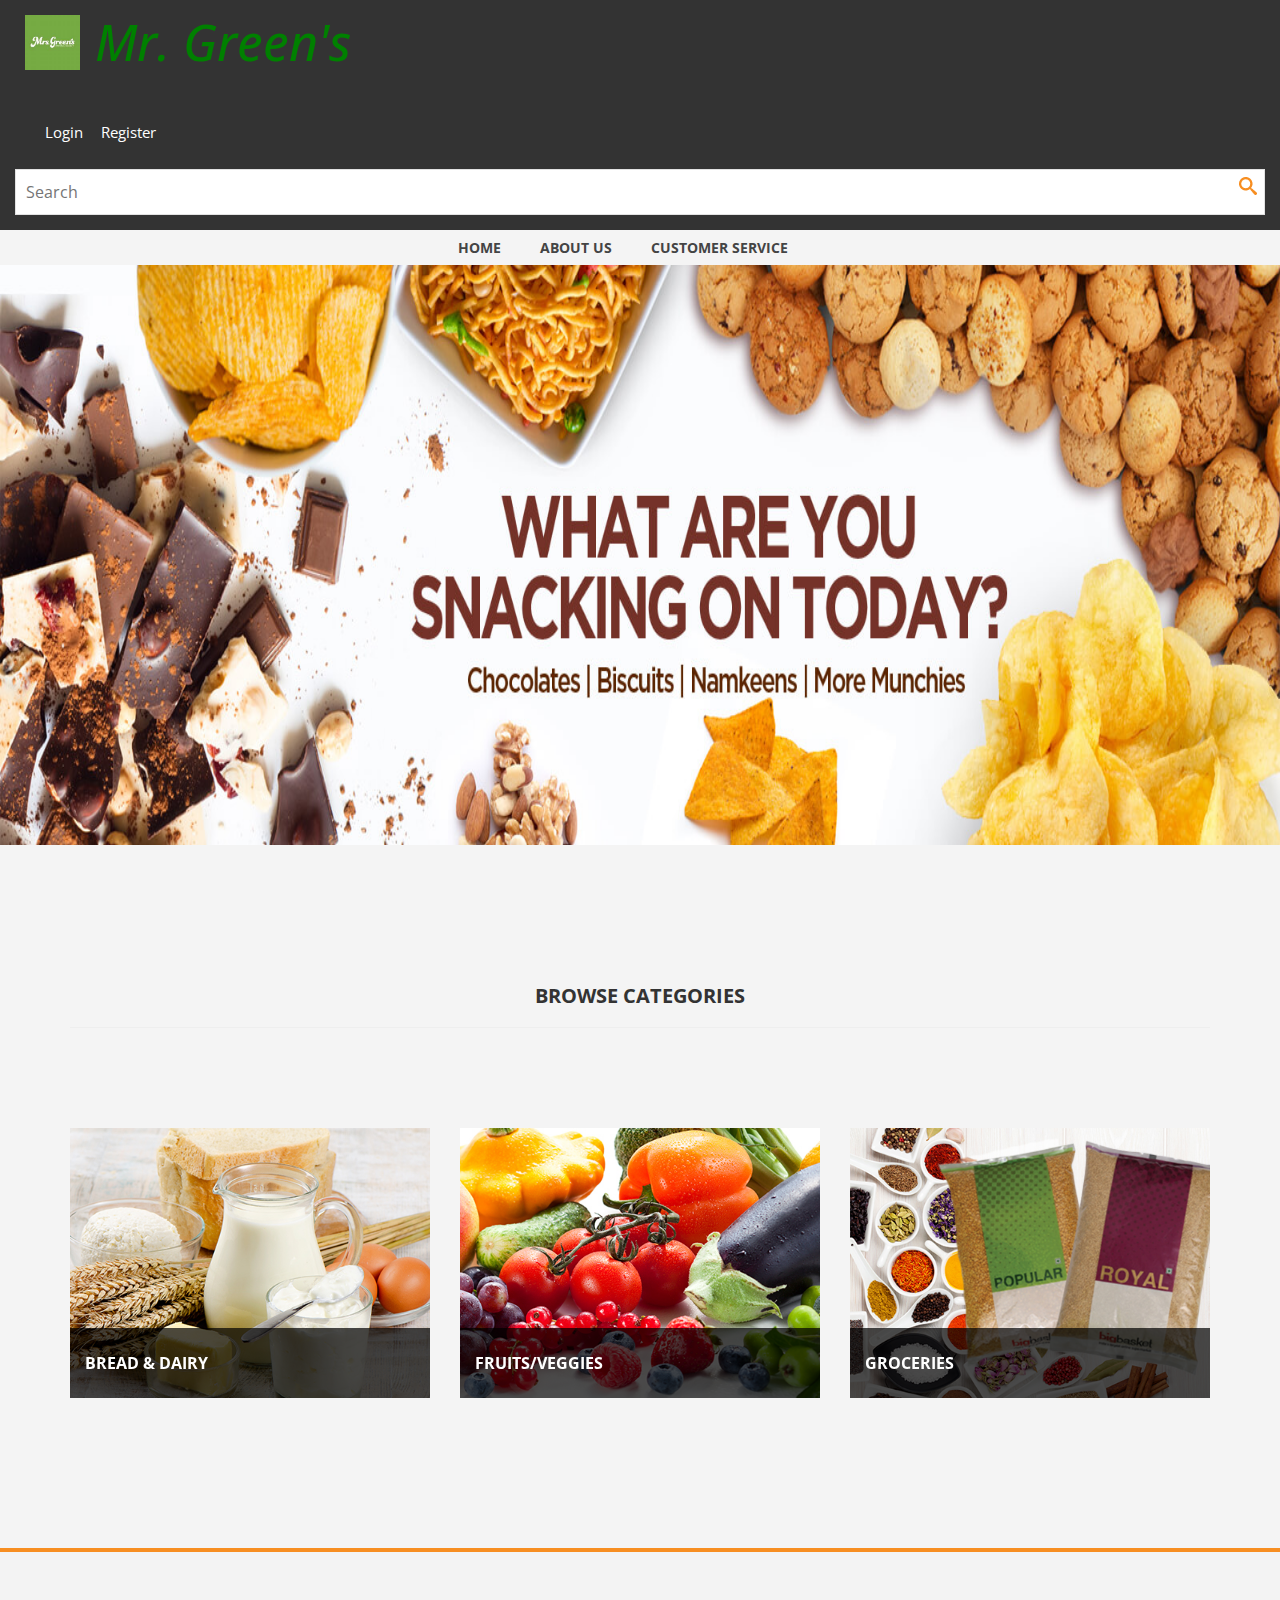
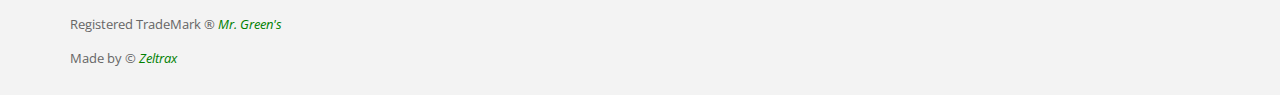
<file: index.html>
<!DOCTYPE html>

    <head>
        <meta charset="utf-8">
        
        <meta name="description" content="">
        <meta name="viewport" content="width=device-width">
        
        <link href='http://fonts.googleapis.com/css?family=Open+Sans:300italic,400italic,600italic,700italic,800italic,400,300,600,700,800' rel='stylesheet' type='text/css'>

        <link rel="stylesheet" href="css/bootstrap.css">
        <link rel="stylesheet" href="css/font-awesome.css">
        <link rel="stylesheet" href="css/cascading.css">
        <link rel="stylesheet" href="css/css1.css">
        <link rel="stylesheet" href="css/flexslider.css">
        <link rel="stylesheet" href="css/testimonails-slider.css">
        <link href="css/bootstrap.mini.css" rel="stylesheet" type="text/css">
        <link href="css/reg.css" rel="stylesheet" type="text/css">
        <link href="css/login.css" rel="stylesheet" type="text/css">
        <script type="text/javascript">
            $('#myModal1').on('shown.bs.modal', function () {
            $('#login').focus()
            })
            $('#myModal2').on('shown.bs.modal', function () {
            $('#reg').focus()
            })
        </script>
        <script src="js/vendor/modernizr-2.6.1-respond-1.1.0.min.js"></script>
    </head>
    <body>
            <header>
                <div id="top-header" >
                    <div class="container-fluid">
                        <div class="row">
                            <div class="col-md-12">
                                <img src="images/logo2.jpg" class="logo">
                                <div class="main-title">
                                    <h1>Mr. Green's</h1>
                                </div>
<!-- <h2>LOGIN AND REGISTRATION</h2> -->
                                <div class="home-account">
 
  <!-- Trigger the modal with a button -->
  <button type="button" class="button-account" data-toggle="modal" data-target="#myModal1">Login</button>

  <!-- Modal -->
  <div class="modal fade" id="myModal1" role="dialog">
    <div class="modal-dialog">
    
      <!-- Modal content-->
      <div class="modal-content">
        <div class="modal-header">
          <button type="button" class="close" data-dismiss="modal">&times;</button>
          <h4 class="modal-title">Login</h4>
        </div>
        <div class="modal-body">
        <div id="login">
            <h1><strong>Welcome.</strong> Please login.</h1>
            <form action="javascript:void(0);" method="get">
            <fieldset>
            <p><input type="text" required value="Username" onBlur="if(this.value=='')this.value='Username'" onFocus="if(this.value=='Username')this.value='' "></p>
            <p><input type="password" required value="Password" onBlur="if(this.value=='')this.value='Password'" onFocus="if(this.value=='Password')this.value='' "></p>
            <p><a href="#">Forgot Password?</a></p>
            <p><input type="submit" value="Login"></p>
            </fieldset>
            </form>
            <p><span class="btn-round">or</span></p>
            <p>
            <a class="facebook-before"></a>
            <button class="facebook">Login Using Google+</button></p>
            <p>
            <a class="twitter-before"></a>
            <button class="twitter">Login Using PayTm</button>
            </p>
        </div> <!-- end login -->
        </div>
        <div class="modal-footer">
          <button type="button" class="btn btn-default" data-dismiss="modal">Close</button>
        </div>
     </div>


    </div>
</div>
<!-- Register -->
 <button type="button" class="button-account" data-toggle="modal" data-target="#myModal2">Register</button>

  <!-- Modal -->
  <div class="modal fade" id="myModal2" role="dialog">
    <div class="modal-dialog">
    
      <!-- Modal content-->
      <div class="modal-content">
        <div class="modal-header">
          <button type="button" class="close" data-dismiss="modal">&times;</button>
          <h4 class="modal-title">Register</h4>
        </div>
        <div class="modal-body">
    <div id="reg">
    <h1><strong>Welcome.</strong> Please Register.</h1>
    <div>
        <form action="javascript:void(0);" method="get">
        <fieldset>
            <p><input type="text" required value="Username" onBlur="if(this.value=='')this.value='Username'" onFocus="if(this.value=='Username')this.value='' " required></p>
            <p><input type="email" required value="Email" onBlur="if(this.value=='')this.value='Email'" onFocus="if(this.value=='Email')this.value='' " required></p>
            <p><input type="password" required  placeholder="Password" onBlur="if(this.value=='')this.value='Password'" onFocus="if(this.value=='Password')this.value='' " required></p>
            <p><input type="password" required placeholder="Confirm Password" onBlur="if(this.value=='')this.value='CPassword'" onFocus="if(this.value=='CPassword')this.value='' " required></p>
            <input type="submit" value="Register"><br>
        </fieldset>
        </form>
    </div>
    <div>
        <span class="btn-round">or</span><br/>
    </div>
    <div>
        <a class="facebook-before"></a>
        <button class="facebook">Register Using Google+</button>
        <br/>
    </div>
    <div>
        <a class="twitter-before"></a>
        <button class="twitter">Register Using Paytm</button>
    <br/>
    </div> 

</div> <!-- end register -->
        </div>
        <div class="modal-footer">
          <button type="button" class="btn btn-default" data-dismiss="modal">Close</button>
        </div>
      </div>
 </div>  
</div>
<div>
    <!--javascript-->
    <script src="js/jquery.mini.js"></script>
    <script src="js/bootstrap.mini.js"></script>
 </div>
 </div>
 <!--end of login and register-->
                                <div class="search-box">
                                         <input id="s`" type="text" name="search" placeholder="Search">
                                         <input type="submit" name="search_s">
                                </div>
                            </div>
                            
                        </div>
                    </div>
                </div>
                <div id="main-header">
                    <div class="container">
                        <div class="row">
                            <div class="col-md-3">
                                
                            </div>
                            <div class="col-md-6">
                                <div class="main-menu">
                                    <ul>
                                        <li><a href="index.html">Home</a></li>
                                        <li><a href="about.html">About Us</a></li>
                                        
                                        <li><a href="contact-us.html">Customer Service</a></li>
                                    </ul>
                                </div>
                            </div>
                            
                        </div>
                    </div>
                </div>
            </header>
            

            <div id="slider">
                <div class="flexslider">
                  <ul class="slides">
                    <li>
                       <!--  <div class="slider-caption">
                            <h1 color="green">Welcome To Mr. Green's</h1>
                        </div> -->
                      <img src="images/slider1.jpg" alt="flicker1" height="580px" />
                    </li>
                    <li>
                        <div class="slider-caption">
                            <h1 color="white">Get 10% Discount on total Bill of 1999/- *</h1>

                            
                            <a href="#">Avail Now</a>
                        </div>
                        <div>
                            <img src="images/product7_big.jpg" alt="flicker2" />
                       </div>
                    </li>
                  </ul>
                </div>
            </div>


            <div id="latest-blog">
                <div class="container">
                    <div class="row">
                        <div class="col-md-12">
                            <div class="heading-section">
                                <h2>Browse Categories</h2>
                               <span id="line-css"> <hr> </span>
                            </div>
                        </div>
                    </div>

                    <!-- Flex slider-->
                <div id="slider">
                <div class="flexslider">
                  <ul class="slides">
                    <li>
                    <div class="row">
                        <div class="col-md-4 col-sm-6">
                            <div class="blog-post">
                                <div class="blog-thumb">
                                    <img src="images/bread1.jpg" alt="Dairy" />
                                </div>
                                <div class="blog-content">
                                    <div class="content-show">
                                        <h4><a href="#">Bread & Dairy</a></h4>
                                        
                                    </div>
                                    <div class="content-hide">
                                    	<div>
                                        <ul>
                                        	<li>High Quality Fresh Bread</li>
                                        	<li>Tonned Milk</li>
                                        	<li>many more..</li>
                                        </ul>
                                        </div>
                                    </div>
                                </div>
                            </div>
                        </div>
                        <div class="col-md-4 col-sm-6">
                            <div class="blog-post">
                                <div class="blog-thumb">
                                    <img src="images/fruit1.jpg" alt="fruits" />
                                </div>
                                <div class="blog-content">
                                    <div class="content-show">
                                        <h4><a href="single-post.html">Fruits/Veggies</a></h4>
                                        
                                    </div>
                                    <div class="content-hide">
                                      <div>
                                        <ul>
                                        	<li>Fresh Fruits</li>
                                        	<li>Fresh Vegetables</li>
                                        	<li>many more..</li>
                                        </ul>
                                        </div>
                                    </div>
                                </div>
                            </div>
                        </div>
                        <div class="col-md-4 col-sm-6">
                            <div class="blog-post">
                                <div class="blog-thumb">
                                    <img src="images/grocery1.jpg" alt="grocery" />
                                </div>
                                <div class="blog-content">
                                    <div class="content-show">
                                        <h4><a href="single-post.html">Groceries</a></h4>
                                       
                                    </div>
                                    <div class="content-hide">
                                    <div>
                                        <ul>
                                        	<li>Cerals and Pulses</li>
                                        	<li>Wheat and Flour</li>
                                        	<li>Variety of Rice</li>
                                        	<li>many more..</li>
                                        </ul>
                                        </div>
                                        
                                    </div>
                                </div>
                            </div>
                        </div>

                    </div>
                       </li>
              
             <li>
                    <div class="row">
                        <div class="col-md-4 col-sm-6">
                            <div class="blog-post">
                                <div class="blog-thumb">
                                    <img src="images/meat1.jpg" alt="meat" />
                                </div>
                                <div class="blog-content">
                                    <div class="content-show">
                                        <h4><a href="single-post.html">Meat/Fish</a></h4>
                                       
                                    </div>
                                    <div class="content-hide">
                                        <div>
                                        <ul>
                                        	<li>Pompret</li>
                                        	<li>Kabab</li>
                                        	<li>Ribs</li>
                                        	<li>many more..</li>
                                        </ul>
                                        </div>
                                    </div>
                                </div>
                            </div>
                        </div>
                        <div class="col-md-4 col-sm-6">
                            <div class="blog-post">
                                <div class="blog-thumb">
                                    <img src="images/beverages.jpg" alt="Bevrages" />
                                </div>
                                <div class="blog-content">
                                    <div class="content-show">
                                        <h4><a href="single-post.html">Bevrages</a></h4>
                                        
                                    </div>
                                    <div class="content-hide">
                                    <div>
                                        <ul>
                                        	<li>Branded Tea</li>
                                        	<li>Branded Coffee</li>
                                        	<li>Cold Drinks</li>
                                        	<li>many more..</li>
                                        </ul>
                                        </div>
                                    </div>
                                </div>
                            </div>
                        </div>
                        <div class="col-md-4 col-sm-6">
                            <div class="blog-post">
                                <div class="blog-thumb">
                                    <img src="images/gourmet.jpg" alt="Gourmet" />
                                </div>
                                <div class="blog-content">
                                    <div class="content-show">
                                        <h4><a href="single-post.html">Gourmet</a></h4>
                                        
                                    </div>
                                    <div class="content-hide">
                                    	<div>
                                        <ul>
                                        	<li>Frozen Food</li>
                                        	<li>Chocolate Syrup</li>
                                        	<li>many more..</li>
                                        </ul>
                                        </div>
                                    </div>
                                </div>
                            </div>
                        </div>
                            
                    </div>
                        </ul>
                </div>
            </div>

                </div>
            </div>

		<footer>
                <div class="container">
                    
                    
                    <div class="bottom-footer">
                        <p>Registered TradeMark &reg; <a href="index.html">Mr. Green's</a></p>
                        <p>Made by &copy; <a href="index.html">Zeltrax</a></p>
                    </div>
                    
                </div>
            </footer>

            

			

    
        <script src="js/vendor/jquery-1.11.0.min.js"></script>
        <script src="js/vendor/jquery.gmap3.min.js"></script>
        <script src="js/plugins.js"></script>
        <script src="js/main.js"></script>

    </body>
</html>
</file>
<file: css/cascading.css>
/*

Grill Template 

http://www.templatemo.com/free-website-templates/417-grill

*/

/*-- Basic --*/
a {
  text-decoration: none;
  color: #f78e21;
}

a:hover {
  text-decoration: none;
  color: #f78e21;
}

.blue {
	color: #09F;
}

.green {
	color: #0A0;
}

p {
  font-family: 'Open Sans', sans-serif;
  font-size: 13px;
  color: #666;
}

.heading-section {
  text-align: center;
  padding: 100px 0 80px 0;
}

.heading-section h2 {
  font-family: 'Open Sans', sans-serif;
  font-size: 20px;
  color: #333;
  font-weight: 700;
  text-transform: uppercase;
}

*, *:before, *:after {
  -moz-box-sizing: border-box; -webkit-box-sizing: border-box; box-sizing: border-box;
 }


.space30 {
	margin-bottom: 30px;
}

.space50 {
	margin-bottom: 50px;
}


/*-- Header --*/
#top-header {
  background-color: #333;
  color: #fff;
}

.nav{
  position: fixed;
  display: block;  
}
.home-account {
  text-align:right;
  display: inline-block;
  margin-left: 15px;
  padding: 20px 0px 5px 0px;
  font-size: 13px;
  font-family: 'Open Sans', sans-serif;
}

.button-account {
  text-align:right;
  display: inline-block;
  margin-left: 15px;
  padding: 20px 0px 5px 0px;
  font-size: 15px;
  font-family: 'Open Sans', sans-serif;
  background: transparent;
  cursor: pointer;
  border: transparent;
}

.cart-info {
  text-align: right;
  padding: 8px 0;
  font-size: 13px;
  font-family: 'Open Sans', sans-serif;
}

.logo {
  margin-left: 10px;
  margin-top: 15px;
  padding-right: 5px;
  padding-bottom: 0px;
  padding-left: 0px;
  align-items: left;
  width: 60px;
  float: left;
}

.main-title {
  color: green;
  width:bold;
  font-style: italic;
  font-size: 50px;
  font-family: 'Open Sans', sans-serif;
  float: left;
}

.main-title h1 {
  margin-top: 15px;
  padding-left: 0px;
  margin-left: 10px;
  margin-right: 300px;
  padding-bottom: 0px;
  padding-right: 500px;
}


.main-menu ul {
  padding: 0px;
  margin: 0px;
  text-align: center;
}

.main-menu li {
  list-style: none;
  display: inline-block;
    padding: 5px 0;
}

.main-menu a {
  font-family: 'Open Sans', sans-serif;
  font-weight: 700;
  font-size: 14px;
  color: #444;
  text-transform: uppercase;
  margin-right: 35px;
}

.main-menu a:hover {
  color: #f78e21;
}

.search-box {
  text-align: right;
  margin-top: 15px;
  margin-bottom: 15px;
  position: relative;
}

.search-box input {
  margin-top: 0px;
}

.search-box input[type="submit"] {
  background-color: transparent;
  position: absolute;
  width: 34px;
  height: 34px;
  right: 0;
  top: 0;
  border: 0;
  content: '';
  color: transparent;
  background: url(../images/search-icon.png);
  background-position: center;
  background-repeat: no-repeat;
}

.search-box input#s {
  padding: 4px 10px 4px 10px;
  height: 34px;
  line-height: 34px;
  outline: 0;
  border: 1px solid #ddd;
}

/*-- End Header --*/




/*-- Heading --*/

#heading {
  background-image: url(../images/about.jpg);
  background-repeat: no-repeat;
  background-size: 100%;
  height: 140px;
}

#heading h2 {
  font-size: 36px;
  font-weight: 700;
  color: #fff;
  text-transform: uppercase;
}

#heading span {
  color: #fff;
  text-transform: uppercase;
}

.heading-content {
  text-align: center;
  margin-top: 35px;
}

/*-- End Heading --*/




/*-- Timeline --*/

.timeline-thumb {
  position: relative;
  text-align: center;
  border-bottom: 3px solid #dbdbdb;
}

.timeline-thumb:hover {
  border-color: #f78e21;
}

.timeline-thumb .thumb img {
  width: 100%;
  overflow: hidden;
}
.timeline-thumb .overlay {
  background-color: rgba(0,0,0, 0.7);
  width: 100%;
  height: 100%;
  position: absolute;
  top: 0;
  left: 0;
  visibility: hidden;
  opacity: 0;
}

.timeline-thumb:hover .overlay {
 visibility: visible;
 overflow: hidden;
 opacity: 1;
 cursor: pointer;
}

.timeline-caption h4 {
  padding-top: 80px;
  font-family: 'Open Sans', sans-serif;
  font-size: 16px;
  text-transform: uppercase;
  font-weight: 700;
  color: #fff;
  margin: 0 0 3px 0;
}

.timeline-caption p {
  font-family: 'Open Sans', sans-serif;
  font-size: 14px;
  font-weight: 300; 
  color: #f78e21;
}

/*-- End Timeline --*/




/*-- Our Team --*/

.team-thumb {
  position: relative;
  text-align: center;
}

.team-thumb .author img {
  width: 100%;
}

.team-thumb .overlay {
  background-color: rgba(0,0,0, 0.7);
  position: absolute;
  width: 100%;
  height: 100%;
  top: 0;
  left: 0;
  visibility: hidden;
  opacity: 0;
}

.team-thumb:hover .overlay {
 visibility: visible;
 opacity: 1;
 cursor: pointer;
}

.author-caption ul {
  padding: 0;
  margin: 0;
}

.author-caption li {
  list-style: none;
  display: inline-block;
  margin-top: 40%;
}

.author-caption a {
  display: inline-block;
  background-color: rgba(250,250,250, 0.4);
  width: 34px;
  height: 34px;
  line-height: 34px;
  color: #fff;
}

.author-caption a:hover {
  background-color: #f78e21;
  color: #fff;
}

.author-details {
  margin-top: 15px;
  text-align: center;
}

.author-details h2 {
  display: block;
  margin-bottom: 0px;
  font-size: 16px;
  font-weight: 700;
  color: #333;
  text-transform: uppercase;
}

.author-details span {
  color: #f78e21;
  text-transform: uppercase;
}

/*-- End Our Team --*/




/*-- Products --*/

#product-heading {
  text-align: center;
  padding: 100px 0 30px 0;
}

#product-heading h2 {
  font-family: 'Open Sans', sans-serif;
  font-size: 20px;
  color: #333;
  font-weight: 700;
  text-transform: uppercase;
}

#Container {
  margin-top: 80px;
}

#Container .mix {
  display: none;
}

.portfolio-wrapper {
  overflow: hidden;
  padding-top: 20px;
}


#filters {
  text-align: center;
}

#filters ul {
  margin: 0px;
  padding: 0px;
}

#filters li {
  cursor: pointer;
  list-style: none;
  display: inline-block;
}

#filters span {
  text-transform: uppercase;
  font-family: 'Open Sans', sans-serif;
  font-size: 14px;
  font-weight: 300;
  color: #444;
  padding-left: 15px;
}


#filters span:hover {
  color: #f78e21;
  transition: all 0.3s ease-in;
}

.label-text a {
  color: #333;
}

.label-text a:hover {
  color: #f78e21;
}

.label-text h3 {
  margin: 10px 0 2px 0;
  font-size: 16px;
  font-weight: 700;
  color: #333;
  text-transform: uppercase;
}

.label-text span {
  color: #777;
  text-transform: uppercase;
  font-family: 'Open Sans', sans-serif;
  font-weight: 300;
  display: block;
  color: #f78e21
}

.portfolio-thumb img {
  width: 100%;
}

.portfolio-thumb {
  position: relative;
}

.hover-iner {
  position: relative;
  width: 100%;
  height: 100%;
}

.hover-iner a {
  position: absolute;
  top: 35%;
  left: 43%;
  margin-left: -18px;
  margin-top: -18px;
  background-color: rgba(0,0,0, 0.1);
  border: 1px solid #f78e21;
  width: 80px;
  height: 80px;
  line-height: 80px;
  color: #fff;
  text-align: center;
}

.hover-iner img {
  width: auto;
}

.hover-iner span {
  position: absolute;
  text-transform: uppercase;
  color: #fff;
  margin-top: 190px;
  text-align: center;
  font-size: 13px;
  width: 100%;
  color: #f78e21;
  font-weight: 300;
}

.hover {
  position: absolute;
  width: 100%;
  height: 100%;
  top: 0px;
  left: 0px;
  visibility: hidden;
  opacity: 0;
  background-color: rgba(0, 0, 0, 0.7);
}

.portfolio-wrapper:hover .portfolio-thumb .hover {
  visibility: visible;
  opacity: 1;
  transition: all 0.3s ease-in;
}

.pagination {
  margin-top: 60px;
}

.pagination ul {
  padding: 0;
  margin: 0;
}
.pagination li {
  list-style: none;
  display: inline-block;
}

.pagination a {
  background-color: #444;
  padding: 10px 20px;
  font-size: 18px;
  font-weight: 600;
  color: #fff;
  display: block;
  text-align: center;
}

.pagination a:hover {
  background-color: #f78e21;
}

/*- End Products --*/


/*-- Single Post --*/

.image-post {
  overflow: hidden;
}

.product-title h3 {
  font-size: 16px;
  font-weight: 700;
  color: #333;
  display: inline-block;
  margin-right: 20px;
  border-right: 1px solid #ddd;
  padding-right: 20px;
}

.product-title span {
  display: inline-block;
  font-size: 13px;
  color: #f78e21;
} 

.product-content a {
  font-weight: 700;
  font-size: 13px;
}

.product-content p {
  margin-top: 5px;
  padding-bottom: 15px;
}

.comment-section h4 {
  margin-top: 30px;
  font-size: 16px;
  color: #666;
  font-weight: 700;
  text-transform: uppercase;
}

.all-comments {
  margin-top: 40px;
  margin-bottom: 40px;
}

.comments {
  margin-top: 30px;
}

.author-thumb {
  float: left;
  margin-right: 30px;
}

.comment-body {
  background-color: #f3f3f3;
  padding: 20px;
  overflow: hidden;
  position: relative;
}

.comment-body h6 {
  font-size: 16px;
  font-weight: 700;
  color: #333;
  text-transform: uppercase;
  margin-bottom: 5px;
  margin-top: 0px;
}

.comment-body span {
  font-size: 14px;
  color: #f78e21;
}

.comment-body p {
  margin-top: 20px;
}

.comment-body a {
  text-transform: uppercase;
  font-size: 14px;
  color: #fff;
  background-color: #f78e21;
  width: 80px;
  height: 30px;
  line-height: 30px;
  text-align: center;
  display: inline-block;
  position: absolute;
  top: 20px;
  right: 20px;
}

.replyed-form {
  margin-left: 130px;
}

.leave-comment h4 {
  margin-top: 30px;
  padding-bottom: 10px;
  font-size: 16px;
  color: #666;
  font-weight: 700;
  text-transform: uppercase;
}

input, textarea {
  padding: 10px;
  border: 1px solid #e2e2e2;
  width: 100%;
  margin-top: 25px;
  font-size: 13px;
  font-style: italic;
  font-weight: 300;
  color: #aaa;
  outline: none; 
}

textarea {
  height: 165px;
  max-height: 180px;
  max-width: 770px;
  line-height: 18px;
  width: 100%
}

.form label {
  margin-left: 10px;
  color: #999999;
}

.send button {
  width: 90px;
  color: #fff;
  cursor: pointer;
  height: 35px;
  line-height: 30px;
  text-align: center;
  background-color: #f78e21; 
  font-family: 'Open Sans', sans-serif;
  font-size: 16px;
  font-style: normal;
  font-weight: 600;
  text-transform: uppercase;
  border: 0;
  outline: none;
}

.leave input {
  width: 90px;
  cursor: pointer;
  height: 35px;
  line-height: 30px;
  text-align: center;
  background-color: #f78e21; 
  color: #fff;
  font-family: 'Open Sans', sans-serif;
  font-size: 16px;
  font-style: normal;
  font-weight: 600;
  text-transform: uppercase;
  border: 0;
}

/*-- End Single Post --*/




/*-- Contact Us --*/
.well{
  height: 200px;
  margin-bottom: 0px;
  padding-bottom: 0px;
}

.message-form input {
  margin-top: 0px;
}

.message-form  textarea {
  padding-bottom: 20px;
}

.send {
  margin-top: 20px;
}

.info p {
  padding-bottom: 20px;
}

.info ul {
  margin: 0;
  padding: 0;
}

.info li {
  list-style: none;
  margin: 10px 0;
  font-family: 'Open Sans', sans-serif;
  font-size: 13px;
  color: #666;
}

.info i {
  color: #f78e21;
  margin-right: 10px;
  font-size: 18px;
}

/*-- End Contact Us--*/




/*-- Side Bar --*/

.side-bar h4 {
  font-size: 16px;
  font-weight: 700;
  color: #fff;
  text-transform: uppercase;
  background-color: #f78e21;
  margin-top: 0px;
  padding: 9px 15px 9px 15px;
}

.archives-list ul {
  margin-top: 25px !important;
  padding-bottom: 30px !important;
  margin: 0;
  padding: 0;
}

.archives-list li {
  list-style: none;
  margin: 10px 0;
}

.archives-list i {
  font-size: 16px;
  margin-right: 5px;
  color: #f78e21;
}

.archives-list a {
  text-transform: uppercase;
  color: #888;
  font-size: 13px;
}

.archives-list a:hover {
  color: #f78e21;
}

.recent-post {
  overflow: hidden;
  margin-bottom: 20px;
}

.recent-post-thumb {
  float: left;
  margin-right: 20px !important; 
  width: 70px;
  height: 70px;
}

.recent-post-info {
  overflow: hidden;
}

.recent-post-info h6 {
  font-family: 'Open Sans', sans-serif;
  font-size: 14px;
  font-weight: 700;
  text-transform: uppercase;
  margin-top: 0;
}

.posts {
  margin-top: 30px;
  margin-bottom: 30px;
}

.recent-post-info a {
  color: #333;
}

.recent-post-info a:hover {
  color: #f78e21;
}

.recent-post-info span {
  font-family: 'Open Sans', sans-serif;
  font-size: 13px;
  color: #f78e21;
}

.flickr-images {
  margin-top: 20px;
}

.flickr-images img {
  margin-top: 20px;
  overflow: hidden !important;
  width: 68px;
}

.flickr-images img:hover {
  border: 3px solid #f78e21;
  transition: all 0.1s ease-in;
  cursor: pointer;
}

/*-- End Side Bar --*/





/*-- Slider --*/

#slider {
  overflow: hidden;
}

.slider-caption {
  text-align: center;
  position: absolute;
  width: 100%;
  margin-top: 160px;
  color: #fff;
  font-family: 'Open Sans', sans-serif;
}

.slider-caption h1 {
  text-shadow: 1px 1px #777;
  font-size: 50px;
  padding-bottom: 1px;
  margin-bottom: 50px;
  font-weight: bolder;
  color: #7CFC00;
  text-transform: uppercase;
}

.slider-caption p {
  font-size: 18px;
  font-weight: 300;
  color: #fff;
  line-height: 15px;
}

.slider-caption a {
  margin-top: 20px;
  text-decoration: none;
  display: inline-block;
  background-color: #f78e21;
  width: 200px;
  height: 40px;
  text-align: center;
  color: #fff;
  line-height: 40px;
  text-transform: uppercase;
  font-size: 18px;
  font-weight: 600;
}

/*-- End Slider --*/





/*-- Services --*/

.service-item {
  text-align: center;
}

.icon i {
  border-radius: 50%;
  border: 20px solid #f78e21;
  color: #f78e21;
  font-size: 28px;
  line-height: 80px;
  width: 120px;
  height: 120px;
}

.service-item h4 {
  font-family: 'Open Sans', sans-serif;
  font-size: 16px;
  font-weight: 700;
  color: #333;
  text-transform: uppercase;
  margin-top: 25px;
}

/*-- End Services --*/





/*-- Latest Posts --*/

.blog-post {
  position: relative;
  margin-bottom: 30px;
}

.blog-thumb {
  overflow: hidden;
  position: relative;
}

.blog-thumb img {
  width: 100%;
}

.blog-content {
  position: absolute;
  bottom: 0;
  left: 0;
  width: 100%;
  background-color: rgba(0,0,0,0.7);
  color: #fff;
  padding: 15px;
}

.content-show a {
  font-family: 'Open Sans', sans-serif;
  font-size: 16px;
  font-weight: 700;
  color: #fff;
  text-transform: uppercase;
}

.content-show span {
  color: #f78e21;
}

.content-hide {
  margin-top: 50px;
  display: none;
}

.content-hide ul {
  color: #fff;
  list-style: square;
  text-transform: uppercase;

}

/*-- End Latest Posts --*/





/*-- Testimonails --*/

.testimonails-content p {
  text-align: center;
  font-size: 15px;
  color: #333;
  font-style: italic;
}

.testimonails-content h6 {
  font-size: 16px;
  font-weight: 300;
  text-align: center;
  margin-top: 30px;
  font-style: italic;
}

/*-- End Testimonails --*/





/*--Footer--*/

footer {
  background-color: #f3f3f3;
  border-top: 4px solid #f78e21;
  margin-top: 120px;
}

.social-bottom {
  margin-top: 40px;
  padding-bottom: 40px;
}

.social-bottom span {
  font-family: 'Open Sans', sans-serif;
  font-size: 22px;
  font-weight: 600;
  color: #333;
  text-transform: uppercase;
  float: left;
  margin-right: 26px;
}

.social-bottom ul {
  margin: 0;
  padding: 0;
}

.social-bottom li {
  list-style: none;
  display: inline-block;
}

.social-bottom a {
  background-color: #fff;
  font-size: 18px;
  width: 36px;
  height: 36px;
  line-height: 36px;
  text-align: center;
  color: #bbb;
}

.social-bottom a:hover {
  background-color: #f78e21;
  color: #fff;
}

.subscribe-form {
  margin-top: 40px;
  padding-bottom: 40px;
}

.subscribe-form span {
  font-family: 'Open Sans', sans-serif;
  font-size: 22px;
  font-weight: 600;
  color: #333;
  text-transform: uppercase;
  float: left;
  margin-right: 26px;
}

.subscribeForm {
  position: relative;
  display: inline-block;
}

.subscribe-form input[type="submit"] {
  position: absolute;
  right: 0;
  top: 0;
  width: 34px;
  height: 34px;
  background: url(../images/subscribe-icon.png);
  background-repeat: no-repeat;
  background-position: center;
  color: transparent;
  background-color: transparent;
  content: '';
  margin-top: 0;
  border: 0;
}

.subscribe-form input#subscribe {
  padding: 4px 10px 4px 10px;
  line-height: 34px;
  height: 34px;
  max-width: 280px;
  width: 280px;
  margin-top: 0px;
  outline: 0;
  border-color: #f3f3f3;
}

.footer-title {
  font-family: 'Open Sans', sans-serif;
  font-size: 16px;
  font-weight: 700;
  color: #333;
  text-transform: uppercase;
  padding-bottom: 20px;
}

.shop-list ul {
  margin: 0;
  padding: 0;
}

.shop-list li {
  list-style: none;
  margin: 10px 0;
}

.shop-list i {
  font-size: 16px;
  margin-right: 5px;
  color: #f78e21;
}

.shop-list a {
  text-transform: uppercase;
  color: #888;
  font-size: 13px;
}

.shop-list a:hover {
  color: #f78e21;
}

.recent-post {
  overflow: hidden;
  margin-bottom: 20px;
}

.recent-post-thumb {
  float: left;
  margin-right: 10px;
  width: 70px;
  height: 70px;
}

.recent-post-info {
  overflow: hidden;
}

.recent-post-info h6 {
  font-family: 'Open Sans', sans-serif;
  font-size: 14px;
  font-weight: 700;
  text-transform: uppercase;
  margin-top: 0;
}

.recent-post-info a {
  color: #333;
}

.recent-post-info a:hover {
  color: #f78e21;
}

.recent-post-info span {
  font-family: 'Open Sans', sans-serif;
  font-size: 13px;
  color: #f78e21;
}

.more-info p {
  padding-bottom: 20px;
}

.more-info ul {
  margin: 0;
  padding: 0;
}

.more-info li {
  list-style: none;
  margin: 10px 0;
  font-family: 'Open Sans', sans-serif;
  font-size: 13px;
  color: #666;
}

.more-info i {
  color: #f78e21;
  margin-right: 10px;
  font-size: 18px;
}

.bottom-footer {
  text-align: left;
  padding: 60px 0 15px 0;
}

.bottom-footer a{
  color: green;
  font-style: italic;
  font-family: 'Open Sans', sans-serif;
}

/*-- End Footer --*/









/*--- RESPONSIVE ---*/

@media screen and (max-width: 990px) {

  .home-account {
    text-align: center;
    display: block;
    margin-left: 50px;
  }

  .cart-info {
    text-align: center;
    display: block;
  }
  
  .logo {
    text-align: center;
  }

  .search-box {
    display: none;
  }

  .slider-caption {
    display: none;
  }

  .service-item {
    margin-top: 40px;
  }

  .footer-title {
    margin-top: 60px;
  }

  .bottom-footer {
    text-align: center;
  }

  .timeline-thumb{
    margin-top: 30px;
    border-bottom: none;
  }

  .team-thumb {
    margin-top: 30px;
  }

  .side-bar {
    margin-top: 100px;
  }

  .side-bar h4 {
    width: 100%;
  }

  .send-message input {
    margin-top: 20px;
  }

  .info {
    margin-top: 60px;
    text-align: center;
  }
}

@media screen and (max-width: 568px) {

  .home-account {
    text-align: center;
    display: block;
  }

  .cart-info {
    text-align: center;
    display: block;
  }
  
  .logo {
    text-align: center;
  }

  .search-box {
    display: none;
  }

  .content-hide p {
    display: none;
  }

  .slider-caption {
    display: none;
  }

  .service-item {
    margin-top: 40px;
  }

  .footer-title {
    margin-top: 60px;
  }

  .bottom-footer {
    text-align: center;
  }

  .timeline-thumb{
    margin-top: 30px;
    border-bottom: none;
  }

  .team-thumb {
    margin-top: 30px;
  }

  .side-bar {
    margin-top: 100px;
  }

  .side-bar h4 {
    width: 100%;
  }

  .send-message input {
    margin-top: 20px;
  }

  .info {
    margin-top: 60px;
    text-align: center;
  }

  .logo {
    padding-bottom: 60px;
  }

  .main-menu li {
    display: block;
    margin-top: -60px;
    margin-right: -35px;
  }

  #heading-section h2 {
    display: none;
    padding: 0px 20px 0px 20px;
  }

  #line-css hr{
    lighting-color: #f00;
    color:#f00;
    background-color: #f00;
    height: 20px;
    width: 20px;
  }

  .divide-line img {
    display: none;
  }

  .top-footer {
    display: none;
  }

}

@media screen and (max-width: 1000px) {

  .slider-caption {
    display: none;
  }
}

@media screen and (max-width: 600px) {

  .heading-section img {
    display: none;
  }

  body {
    overflow-x: hidden;
  }
}

@media screen and (min-width: 995px) {

  .hover-iner span {
  margin-top: 160px;
  }

  body {
    overflow-x: hidden;
  }
}

/*--- END RESPONSIVE ---*/
</file>
<file: css/reg.css>
body {
background-color: #f4f4f4;
color: #5a5656;
font-family: 'Open Sans', Arial, Helvetica, sans-serif;
font-size: 16px;
line-height: 1.5em;
}
a { text-decoration: none; }
h1 { font-size: 1em; }
h1, p {
margin-bottom: 10px;
}
strong {
font-weight: bold;
}
.uppercase { text-transform: uppercase; }

/* ---------- LOGIN ---------- */
#reg {
margin: 50px auto;
width: 300px;
}
form fieldset input[type="text"], input[type="email"], input[type="password"] {
background-color: #e5e5e5;
border: none;
border-radius: 3px;
-moz-border-radius: 3px;
-webkit-border-radius: 3px;
color: #5a5656;
font-family: 'Open Sans', Arial, Helvetica, sans-serif;
font-size: 14px;
height: 50px;
outline: none;
padding: 0px 10px;
width: 280px;
-webkit-appearance:none;
}
form fieldset input[type="submit"] {
background-color: #008dde;
border: none;
border-radius: 3px;
-moz-border-radius: 3px;
-webkit-border-radius: 3px;
color: #f4f4f4;
cursor: pointer;
font-family: 'Open Sans', Arial, Helvetica, sans-serif;
height: 50px;
text-transform: uppercase;
width: 300px;
-webkit-appearance:none;
}
form fieldset a {
color: #5a5656;
font-size: 10px;
}
form fieldset a:hover { text-decoration: underline; }
.btn-round {
background-color: #5a5656;
border-radius: 50%;
-moz-border-radius: 50%;
-webkit-border-radius: 50%;
color: #f4f4f4;
display: block;
font-size: 12px;
height: 50px;
line-height: 50px;
margin: 30px 125px;
text-align: center;
text-transform: uppercase;
width: 50px;
}
.facebook-before {
background-color: #0064ab;
border-radius: 3px 0px 0px 3px;
-moz-border-radius: 3px 0px 0px 3px;
-webkit-border-radius: 3px 0px 0px 3px;
color: #f4f4f4;
display: block;
float: left;
height: 50px;
line-height: 50px;
text-align: center;
width: 50px;
}
.facebook {
background-color: #0079ce;
border: none;
border-radius: 0px 3px 3px 0px;
-moz-border-radius: 0px 3px 3px 0px;
-webkit-border-radius: 0px 3px 3px 0px;
color: #f4f4f4;
cursor: pointer;
font-size: 15px;
height: 50px;
text-transform: uppercase;
width: 250px;
margin-left:0px;
}
.twitter-before {
background-color: #189bcb;
border-radius: 3px 0px 0px 3px;
-moz-border-radius: 3px 0px 0px 3px;
-webkit-border-radius: 3px 0px 0px 3px;
color: #f4f4f4;
display: block;
float: left;
height: 50px;
line-height: 50px;
text-align: center;
width: 50px;
}
.twitter {
background-color: #1bb2e9;
border: none;
border-radius: 0px 3px 3px 0px;
-moz-border-radius: 0px 3px 3px 0px;
-webkit-border-radius: 0px 3px 3px 0px;
color: #f4f4f4;
font-size: 15px;
cursor: pointer;
height: 50px;
text-transform: uppercase;
width: 250px;
}
</file>
<file: css/login.css>
body {
background-color: #f4f4f4;
color: #5a5656;
font-family: 'Open Sans', Arial, Helvetica, sans-serif;
font-size: 16px;
line-height: 1.5em;
}
a { text-decoration: none; }
h1 { font-size: 1em; }
h1, p {
margin-bottom: 10px;
}
strong {
font-weight: bold;
}
.uppercase { text-transform: uppercase; }

/* ---------- LOGIN ---------- */
#login {
margin: 50px auto;
width: 300px;
}
form fieldset input[type="text"], input[type="password"] {
background-color: #e5e5e5;
border: none;
border-radius: 3px;
-moz-border-radius: 3px;
-webkit-border-radius: 3px;
color: #5a5656;
font-family: 'Open Sans', Arial, Helvetica, sans-serif;
font-size: 14px;
height: 50px;
outline: none;
padding: 0px 10px;
width: 280px;
-webkit-appearance:none;
}
form fieldset input[type="submit"] {
background-color: #008dde;
border: none;
border-radius: 3px;
-moz-border-radius: 3px;
-webkit-border-radius: 3px;
color: #f4f4f4;
cursor: pointer;
font-family: 'Open Sans', Arial, Helvetica, sans-serif;
height: 50px;
text-transform: uppercase;
width: 300px;
-webkit-appearance:none;
}
form fieldset a {
color: #5a5656;
font-size: 10px;
}
form fieldset a:hover { text-decoration: underline; }
.btn-round {
background-color: #5a5656;
border-radius: 50%;
-moz-border-radius: 50%;
-webkit-border-radius: 50%;
color: #f4f4f4;
display: block;
font-size: 12px;
height: 50px;
line-height: 50px;
margin: 30px 125px;
text-align: center;
text-transform: uppercase;
width: 50px;
}
.facebook-before {
background-color: #0064ab;
border-radius: 3px 0px 0px 3px;
-moz-border-radius: 3px 0px 0px 3px;
-webkit-border-radius: 3px 0px 0px 3px;
color: #f4f4f4;
display: block;
float: left;
height: 50px;
line-height: 50px;
text-align: center;
width: 50px;
}
.facebook {
background-color: #0079ce;
border: none;
border-radius: 0px 3px 3px 0px;
-moz-border-radius: 0px 3px 3px 0px;
-webkit-border-radius: 0px 3px 3px 0px;
color: #f4f4f4;
cursor: pointer;
height: 50px;
text-transform: uppercase;
width: 250px;
}
.twitter-before {
background-color: #189bcb;
border-radius: 3px 0px 0px 3px;
-moz-border-radius: 3px 0px 0px 3px;
-webkit-border-radius: 3px 0px 0px 3px;
color: #f4f4f4;
display: block;
float: left;
height: 50px;
line-height: 50px;
text-align: center;
width: 50px;
}
.twitter {
background-color: #1bb2e9;
border: none;
border-radius: 0px 3px 3px 0px;
-moz-border-radius: 0px 3px 3px 0px;
-webkit-border-radius: 0px 3px 3px 0px;
color: #f4f4f4;
cursor: pointer;
height: 50px;
text-transform: uppercase;
width: 250px;
}


#ID{
  color:black;
}
</file>
<file: css/css1.css>
/*

Grill Template 
http://www.templatemo.com/preview/templatemo_417_grill 

*/


/*! fancyBox v2.1.5 fancyapps.com | fancyapps.com/fancybox/#license */
.fancybox-wrap,
.fancybox-skin,
.fancybox-outer,
.fancybox-inner,
.fancybox-image,
.fancybox-wrap iframe,
.fancybox-wrap object,
.fancybox-nav,
.fancybox-nav span,
.fancybox-tmp
{
	padding: 0;
	margin: 0;
	border: 0;
	outline: none;
	vertical-align: top;
}

.fancybox-wrap {
	position: absolute;
	top: 0;
	left: 0;
	z-index: 8020;
}

.fancybox-skin {
	position: relative;
	background: #f9f9f9;
	color: #444;
	text-shadow: none;
	-webkit-border-radius: 4px;
	   -moz-border-radius: 4px;
	        border-radius: 4px;
}

.fancybox-opened {
	z-index: 8030;
}

.fancybox-opened .fancybox-skin {
	-webkit-box-shadow: 0 10px 25px rgba(0, 0, 0, 0.5);
	   -moz-box-shadow: 0 10px 25px rgba(0, 0, 0, 0.5);
	        box-shadow: 0 10px 25px rgba(0, 0, 0, 0.5);
}

.fancybox-outer, .fancybox-inner {
	position: relative;
}

.fancybox-inner {
	overflow: hidden;
}

.fancybox-type-iframe .fancybox-inner {
	-webkit-overflow-scrolling: touch;
}

.fancybox-error {
	color: #444;
	font: 14px/20px "Helvetica Neue",Helvetica,Arial,sans-serif;
	margin: 0;
	padding: 15px;
	white-space: nowrap;
}

.fancybox-image, .fancybox-iframe {
	display: block;
	width: 100%;
	height: 100%;
}

.fancybox-image {
	max-width: 100%;
	max-height: 100%;
}

#fancybox-loading, .fancybox-close, .fancybox-prev span, .fancybox-next span {
	background-image: url('../images/fancybox_sprite.png');
}

#fancybox-loading {
	position: fixed;
	top: 50%;
	left: 50%;
	margin-top: -22px;
	margin-left: -22px;
	background-position: 0 -108px;
	opacity: 0.8;
	cursor: pointer;
	z-index: 8060;
}

#fancybox-loading div {
	width: 44px;
	height: 44px;
	background: url('../images/fancybox_loading.gif') center center no-repeat;
}

.fancybox-close {
	position: absolute;
	top: -18px;
	right: -18px;
	width: 36px;
	height: 36px;
	cursor: pointer;
	z-index: 8040;
}

.fancybox-nav {
	position: absolute;
	top: 0;
	width: 40%;
	height: 100%;
	cursor: pointer;
	text-decoration: none;
	background: transparent url('../images/blank.gif'); /* helps IE */
	-webkit-tap-highlight-color: rgba(0,0,0,0);
	z-index: 8040;
}

.fancybox-prev {
	left: 0;
}

.fancybox-next {
	right: 0;
}

.fancybox-nav span {
	position: absolute;
	top: 50%;
	width: 36px;
	height: 34px;
	margin-top: -18px;
	cursor: pointer;
	z-index: 8040;
	visibility: hidden;
}

.fancybox-prev span {
	left: 10px;
	background-position: 0 -36px;
}

.fancybox-next span {
	right: 10px;
	background-position: 0 -72px;
}

.fancybox-nav:hover span {
	visibility: visible;
}

.fancybox-tmp {
	position: absolute;
	top: -99999px;
	left: -99999px;
	visibility: hidden;
	max-width: 99999px;
	max-height: 99999px;
	overflow: visible !important;
}

/* Overlay helper */

.fancybox-lock {
    overflow: hidden !important;
    width: auto;
}

.fancybox-lock body {
    overflow: hidden !important;
}

.fancybox-lock-test {
    overflow-y: hidden !important;
}

.fancybox-overlay {
	position: absolute;
	top: 0;
	left: 0;
	overflow: hidden;
	display: none;
	z-index: 8010;
	background: url('../images/fancybox_overlay.png');
}

.fancybox-overlay-fixed {
	position: fixed;
	bottom: 0;
	right: 0;
}

.fancybox-lock .fancybox-overlay {
	overflow: auto;
	overflow-y: scroll;
}

/* Title helper */

.fancybox-title {
	visibility: hidden;
	font: normal 13px/20px "Helvetica Neue",Helvetica,Arial,sans-serif;
	position: relative;
	text-shadow: none;
	z-index: 8050;
}

.fancybox-opened .fancybox-title {
	visibility: visible;
}

.fancybox-title-float-wrap {
	position: absolute;
	bottom: 0;
	right: 50%;
	margin-bottom: -35px;
	z-index: 8050;
	text-align: center;
}

.fancybox-title-float-wrap .child {
	display: inline-block;
	margin-right: -100%;
	padding: 2px 20px;
	background: transparent; /* Fallback for web browsers that doesn't support RGBa */
	background: rgba(0, 0, 0, 0.8);
	-webkit-border-radius: 15px;
	   -moz-border-radius: 15px;
	        border-radius: 15px;
	text-shadow: 0 1px 2px #222;
	color: #FFF;
	font-weight: bold;
	line-height: 24px;
	white-space: nowrap;
}

.fancybox-title-outside-wrap {
	position: relative;
	margin-top: 10px;
	color: #fff;
}

.fancybox-title-inside-wrap {
	padding-top: 10px;
}

.fancybox-title-over-wrap {
	position: absolute;
	bottom: 0;
	left: 0;
	color: #fff;
	padding: 10px;
	background: #000;
	background: rgba(0, 0, 0, .8);
}

/*Retina graphics!*/
@media only screen and (-webkit-min-device-pixel-ratio: 1.5),
	   only screen and (min--moz-device-pixel-ratio: 1.5),
	   only screen and (min-device-pixel-ratio: 1.5){

	#fancybox-loading, .fancybox-close, .fancybox-prev span, .fancybox-next span {
		background-image: url('../images/fancybox_sprite@2x.png');
		background-size: 44px 152px; /*The size of the normal image, half the size of the hi-res image*/
	}

	#fancybox-loading div {
		background-image: url('../images/fancybox_loading@2x.gif');
		background-size: 24px 24px; /*The size of the normal image, half the size of the hi-res image*/
	}
}
</file>
<file: css/testimonails-slider.css>
/*
 * jQuery FlexSlider v2.2.0
 * http://www.woothemes.com/flexslider/
 *
 * Copyright 2012 WooThemes
 * Free to use under the GPLv2 license.
 * http://www.gnu.org/licenses/gpl-2.0.html
 *
 * Contributing author: Tyler Smith (@mbmufffin)
 */


/* Browser Resets
*********************************/
.flex-container a:active,
.flexslider a:active,
.flex-container a:focus,
.flexslider a:focus  {outline: none;}
.slides,
.flex-control-nav,
.flex-direction-nav {margin: 0; padding: 0; list-style: none;}

/* Icon Fonts
*********************************/
/* Font-face Icons */
@font-face {
	font-family: 'flexslider-icon';
	src:url('fonts/flexslider-icon.eot');
	src:url('fonts/flexslider-icon.eot?#iefix') format('embedded-opentype'),
		url('fonts/flexslider-icon.woff') format('woff'),
		url('fonts/flexslider-icon.ttf') format('truetype'),
		url('fonts/flexslider-icon.svg#flexslider-icon') format('svg');
	font-weight: normal;
	font-style: normal;
}

/* FlexSlider Necessary Styles
*********************************/
.flexslider { overflow: hidden; margin: 0; padding: 0;}
.flexslider .slides > li {display: none; -webkit-backface-visibility: hidden;} /* Hide the slides before the JS is loaded. Avoids image jumping */
.flexslider .slides img {width: 100%; display: block;}
.flex-pauseplay span {text-transform: capitalize;}

/* Clearfix for the .slides element */
.slides:after {content: "\0020"; display: block; clear: both; visibility: hidden; line-height: 0; height: 0;}
html[xmlns] .slides {display: block;}
* html .slides {height: 1%;}

/* No JavaScript Fallback */
/* If you are not using another script, such as Modernizr, make sure you
 * include js that eliminates this class on page load */
.no-js .slides > li:first-child {display: block;}

/* FlexSlider Default Theme
*********************************/
.flexslider { position: relative; zoom: 1; max-height:  600px; }
.flex-viewport { max-height: 2000px; -webkit-transition: all 1s ease; -moz-transition: all 1s ease; -o-transition: all 1s ease; transition: all 1s ease; }
.loading .flex-viewport { max-height: 300px; }
.flexslider .slides { zoom: 1; }
.carousel li { margin-right: 5px; }

/* Direction Nav */
.flex-direction-nav {*height: 0;}
.flex-direction-nav a  { text-align: center; display: block; border: 1px solid #fff; width: 40px; height: 40px; line-height: 40px; color: #fff; margin: -20px 0 0; position: absolute; top: 50%; z-index: 10; overflow: hidden; opacity: 0; cursor: pointer; -webkit-transition: all .3s ease; -moz-transition: all .3s ease; transition: all .3s ease; }
.flex-direction-nav .flex-prev { left: -50px; }
.flex-direction-nav .flex-next { right: -50px; }
.flexslider:hover .flex-prev { opacity: 1; left: 50px; }
.flexslider:hover .flex-next { opacity: 1; right: 50px; }
.flexslider:hover .flex-next:hover, .flexslider:hover .flex-prev:hover { opacity: 1; }
.flex-direction-nav .flex-disabled { opacity: 0!important; filter:alpha(opacity=0); cursor: default; }
.flex-direction-nav a:before  {font-family: 'FontAwesome'; font-size: 32px; display: inline-block; content: '\f104'; }
.flex-direction-nav a.flex-next:before  { content: '\f105'; }

/* Pause/Play */
.flex-pauseplay a { display: block; width: 20px; height: 20px; position: absolute; bottom: 5px; left: 10px; opacity: 0.8; z-index: 10; overflow: hidden; cursor: pointer; color: #000; }
.flex-pauseplay a:before  { font-size: 20px; display: inline-block; content: '\f004'; }
.flex-pauseplay a:hover  { opacity: 1; }
.flex-pauseplay a.flex-play:before { content: '\f003'; }

/* Control Nav */
.flex-control-nav {width: 100%; position: absolute; bottom: -40px; text-align: center;}
.flex-control-nav li {margin: 0 6px; display: inline-block; zoom: 1; *display: inline;}
.flex-control-paging li a {width: 11px; height: 11px; display: block; background: #666; background: rgba(0,0,0,0.5); cursor: pointer; text-indent: -9999px; -webkit-border-radius: 20px; -moz-border-radius: 20px; -o-border-radius: 20px; border-radius: 20px; -webkit-box-shadow: inset 0 0 3px rgba(0,0,0,0.3); -moz-box-shadow: inset 0 0 3px rgba(0,0,0,0.3); -o-box-shadow: inset 0 0 3px rgba(0,0,0,0.3); box-shadow: inset 0 0 3px rgba(0,0,0,0.3); }
.flex-control-paging li a:hover { background: #333; background: rgba(0,0,0,0.7); }
.flex-control-paging li a.flex-active { background: #000; background: rgba(0,0,0,0.9); cursor: default; }

.flex-control-thumbs {margin: 5px 0 0; position: static; overflow: hidden;}
.flex-control-thumbs li {width: 25%; float: left; margin: 0;}
.flex-control-thumbs img {width: 100%; display: block; opacity: .7; cursor: pointer;}
.flex-control-thumbs img:hover {opacity: 1;}
.flex-control-thumbs .flex-active {opacity: 1; cursor: default;}

@media screen and (max-width: 860px) {
  .flex-direction-nav .flex-prev { opacity: 1; left: 10px;}
  .flex-direction-nav .flex-next { opacity: 1; right: 10px;}
}
</file>
